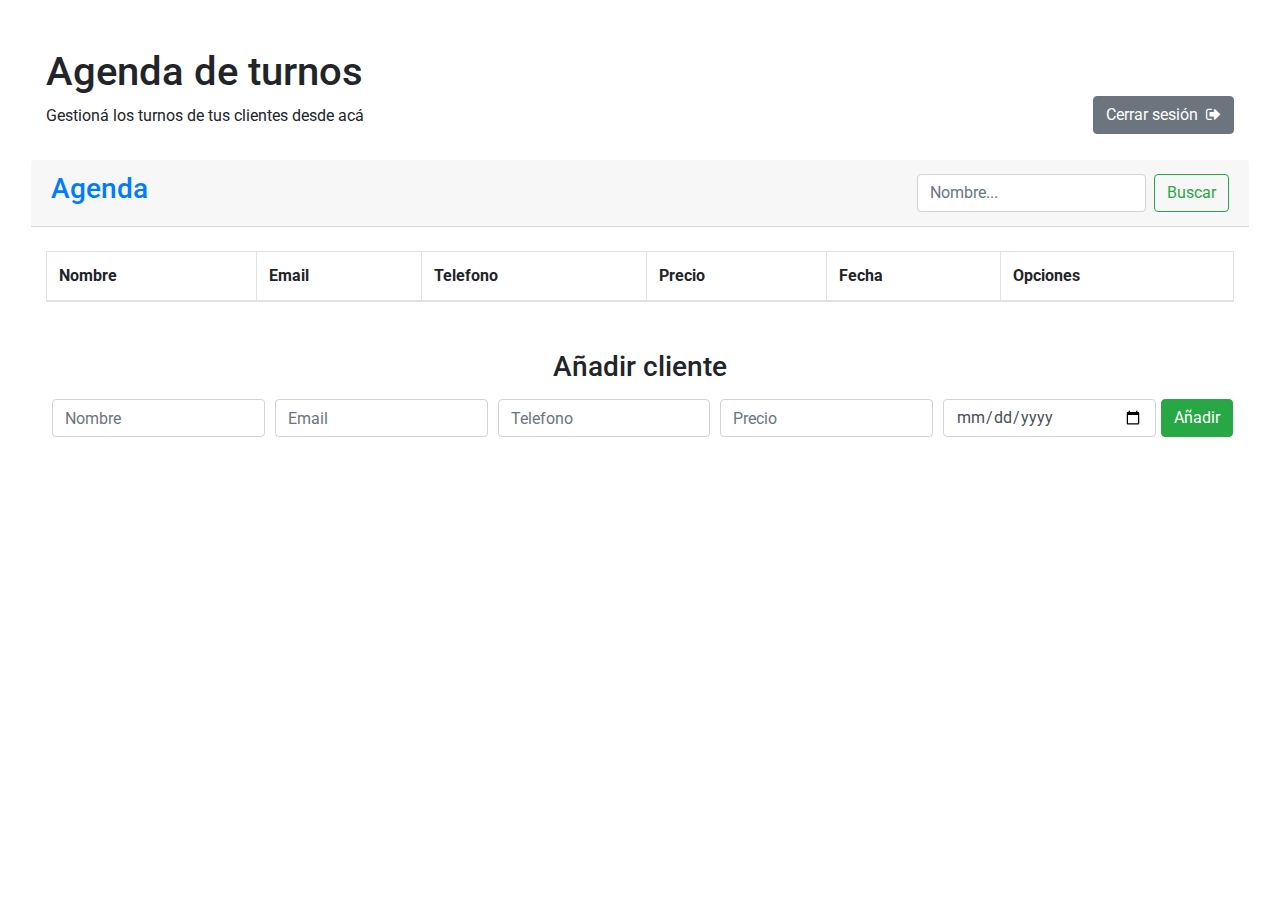
<file: src/main/resources/templates/index.html>
<!DOCTYPE html>
<html lang="es" xmlns:th="http://www.thymeleaf.org">
<head>
    <meta charset="UTF-8">
    <meta http-equiv="X-UA-Compatible" content="IE=edge">
    <meta name="viewport" content="width=device-width, initial-scale=1.0">
    <title>Agenda</title>

    <link rel="stylesheet" href="https://stackpath.bootstrapcdn.com/bootstrap/4.3.1/css/bootstrap.min.css" integrity="sha384-ggOyR0iXCbMQv3Xipma34MD+dH/1fQ784/j6cY/iJTQUOhcWr7x9JvoRxT2MZw1T" crossorigin="anonymous">

    <link rel="preconnect" href="https://fonts.googleapis.com">
    <link rel="preconnect" href="https://fonts.gstatic.com" crossorigin>
    <link href="https://fonts.googleapis.com/css2?family=Roboto:wght@100;300&display=swap" rel="stylesheet">

    <link rel="stylesheet" href="https://cdnjs.cloudflare.com/ajax/libs/font-awesome/4.7.0/css/font-awesome.min.css">

    <link rel="stylesheet" th:href="@{/css/styles.css}">
</head>
<body>
    
    <div class="container-fluid">
        <div class="row mt-5 ml-3 mr-3">
            <div class="col-10">
                <h1 class="text-left text-gray-800">Agenda de turnos</h1>
                <p class="text-gray-800 description">Gestioná los turnos de tus clientes desde acá</p>
            </div>

            <div class="col-2 text-right mt-5">
              <a th:href="@{/logout}">
                <button type="button" class="btn btn-secondary">Cerrar sesión<i class="fa fa-sign-out ml-2" aria-hidden="true"></i></button>
              </a>
            </div>
        </div>
        

        <div class="agenda_conteiner ml-3 mr-3 mt-3 pb-3">

            <div class="col-12 table_title_conteiner card-header d-flex justify-content-between">
                <h3 class="text-primary">Agenda</h3>

                <form class="form-inline" onsubmit="return false">
                  <input class="form-control mr-sm-2" id="inputBuscarNombre" type="search" placeholder="Nombre..." aria-label="Search">
                  <button class="btn btn-outline-success my-2 my-sm-0" type="button" onclick="buscarPorNombre()">Buscar</button>
                </form>
            </div>

            <div class="col-12 mt-4">
                <table class="table table-bordered" id="usersTable">
                    <thead>
                        <tr>
                            <th>Nombre</th>
                            <th>Email</th>
                            <th>Telefono</th>
                            <th>Precio</th>
                            <th>Fecha</th>
                            <th>Opciones</th>
                        </tr>
                    </thead>
                    <tbody id="tbody">
                      
                    </tbody>
              </table>
            </div>

            <h3 class="text-center mb-2 text-gray-800 mt-5">Añadir cliente</h2>

            <form>
                <div class="form-row m-3">
                  <div class="col">
                    <input id="inputNombre" type="text" class="form-control" placeholder="Nombre">
                  </div>
                  <div class="col">
                    <input id="inputEmail" type="text" class="form-control" placeholder="Email">
                  </div>
                  <div class="col">
                    <input id="inputTelefono" type="text" class="form-control" placeholder="Telefono">
                  </div>
                  <div class="col">
                    <input id="inputPrecio" type="text" class="form-control" placeholder="Precio">
                  </div>
                  <div class="col">
                    <input id="inputFecha" type="date" class="form-control" placeholder="Fecha">
                  </div>
                  <button class="btn btn-success float-right" onclick="agregarCliente()">  Añadir  </button>
                </div>
            </form>

        </div>

    </div>

    <script src="https://code.jquery.com/jquery-3.3.1.slim.min.js" integrity="sha384-q8i/X+965DzO0rT7abK41JStQIAqVgRVzpbzo5smXKp4YfRvH+8abtTE1Pi6jizo" crossorigin="anonymous"></script>
    <script src="https://cdnjs.cloudflare.com/ajax/libs/popper.js/1.14.7/umd/popper.min.js" integrity="sha384-UO2eT0CpHqdSJQ6hJty5KVphtPhzWj9WO1clHTMGa3JDZwrnQq4sF86dIHNDz0W1" crossorigin="anonymous"></script>
    <script src="https://stackpath.bootstrapcdn.com/bootstrap/4.3.1/js/bootstrap.min.js" integrity="sha384-JjSmVgyd0p3pXB1rRibZUAYoIIy6OrQ6VrjIEaFf/nJGzIxFDsf4x0xIM+B07jRM" crossorigin="anonymous"></script>

    <script th:src="@{/js/controllerIndex.js}"></script>
</body>
</html>
</file>
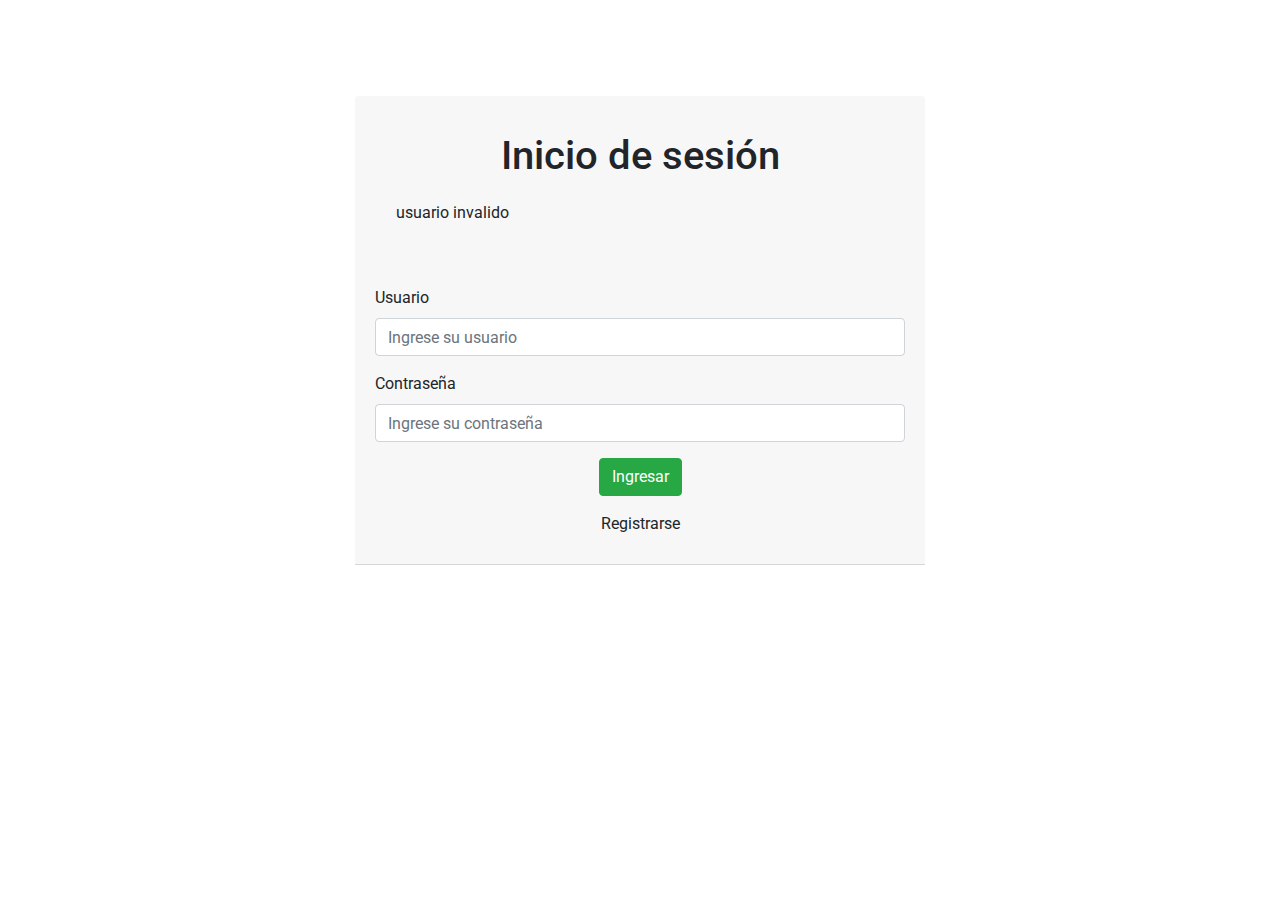
<file: src/main/resources/templates/login.html>
<!DOCTYPE html>
<html lang="es" xmlns:th="http://www.thymeleaf.org">
<head>
    <meta charset="UTF-8">
    <meta http-equiv="X-UA-Compatible" content="IE=edge">
    <meta name="viewport" content="width=device-width, initial-scale=1.0">
    <title>Login</title>

    <link rel="stylesheet" href="https://stackpath.bootstrapcdn.com/bootstrap/4.3.1/css/bootstrap.min.css" integrity="sha384-ggOyR0iXCbMQv3Xipma34MD+dH/1fQ784/j6cY/iJTQUOhcWr7x9JvoRxT2MZw1T" crossorigin="anonymous">

    <link rel="preconnect" href="https://fonts.googleapis.com">
    <link rel="preconnect" href="https://fonts.gstatic.com" crossorigin>
    <link href="https://fonts.googleapis.com/css2?family=Roboto:wght@100;300&display=swap" rel="stylesheet">

    <link rel="stylesheet" href="https://cdnjs.cloudflare.com/ajax/libs/font-awesome/4.7.0/css/font-awesome.min.css">

    <link rel="stylesheet" th:href="@{/css/styles.css}">
</head>
<body>

    <div class="container">
        <div class="row mt-5 justify-content-center">
            
            <div class="login_conteiner col-6 card-header mt-5">

                <h1 class="text-center text-gray-800 mt-4">Inicio de sesión</h1>
                <form name="f" th:action="@{/login}" method="POST">
                    
                    <div th:if="${param.error}" class="alert alert-error">
                        usuario invalido
                    </div>
                    
                    <div class="form-group mt-5">
                      <label for="username">Usuario</label>
                      <input type="text" class="form-control" id="username" name="username" aria-describedby="emailHelp" placeholder="Ingrese su usuario">
                    </div>
                    <div class="form-group">
                      <label for="password">Contraseña</label>
                      <input type="password" class="form-control" id="password" name="password" placeholder="Ingrese su contraseña">
                    </div>
                    
                    <button type="submit" class="btn btn-success mx-auto d-block m-3">Ingresar</button>
                    <a th:href="@{register}"><p class="text-center">Registrarse</p></a>
                    
                </form>
            </div>
        </div>
    </div>
    
    <script src="https://code.jquery.com/jquery-3.3.1.slim.min.js" integrity="sha384-q8i/X+965DzO0rT7abK41JStQIAqVgRVzpbzo5smXKp4YfRvH+8abtTE1Pi6jizo" crossorigin="anonymous"></script>
    <script src="https://cdnjs.cloudflare.com/ajax/libs/popper.js/1.14.7/umd/popper.min.js" integrity="sha384-UO2eT0CpHqdSJQ6hJty5KVphtPhzWj9WO1clHTMGa3JDZwrnQq4sF86dIHNDz0W1" crossorigin="anonymous"></script>
    <script src="https://stackpath.bootstrapcdn.com/bootstrap/4.3.1/js/bootstrap.min.js" integrity="sha384-JjSmVgyd0p3pXB1rRibZUAYoIIy6OrQ6VrjIEaFf/nJGzIxFDsf4x0xIM+B07jRM" crossorigin="anonymous"></script>

</body>
</html>
</file>
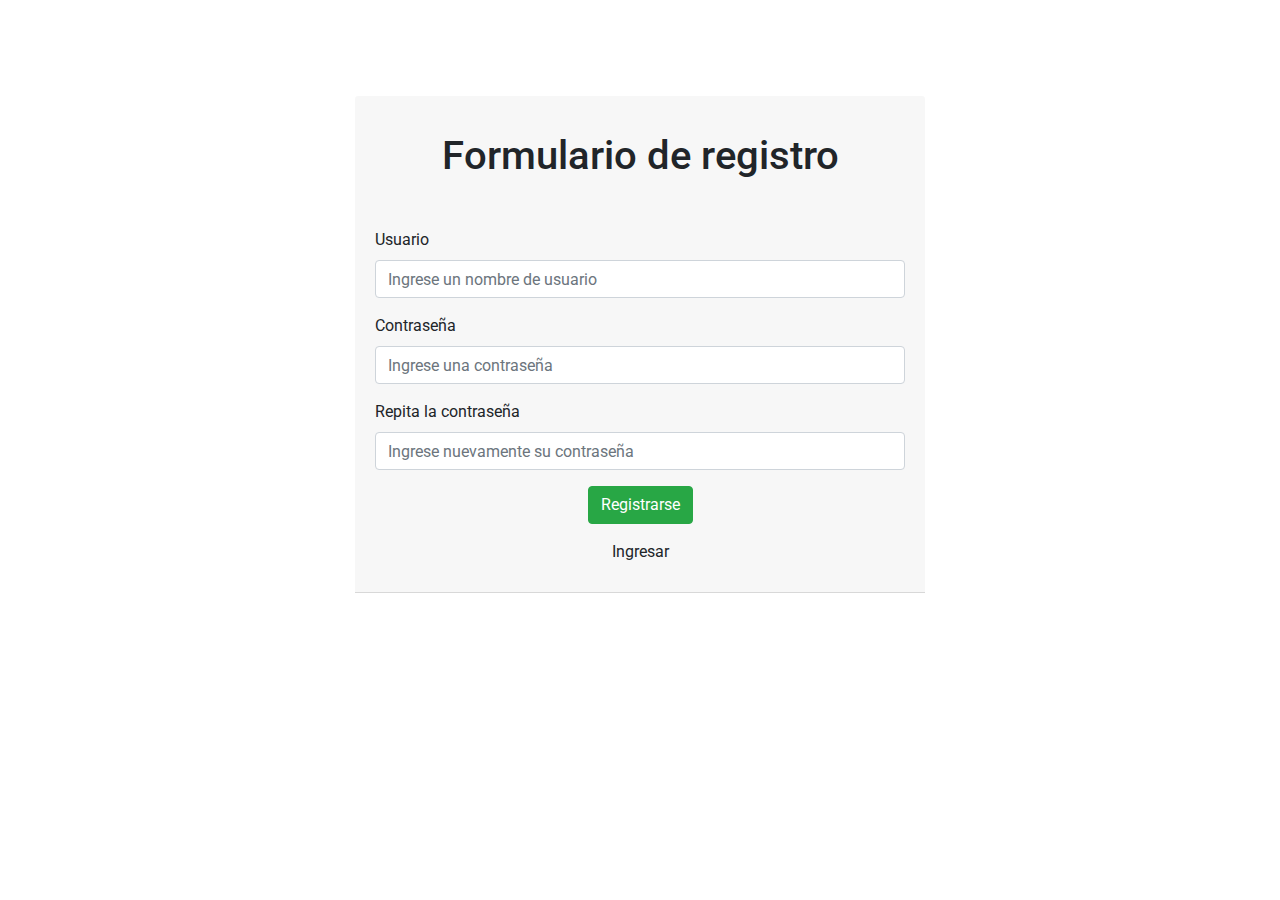
<file: src/main/resources/templates/register.html>
<!DOCTYPE html>
<html lang="es" xmlns:th="http://www.thymeleaf.org">
<head>
    <meta charset="UTF-8">
    <meta http-equiv="X-UA-Compatible" content="IE=edge">
    <meta name="viewport" content="width=device-width, initial-scale=1.0">
    <title>Registro</title>

    <link rel="stylesheet" href="https://stackpath.bootstrapcdn.com/bootstrap/4.3.1/css/bootstrap.min.css" integrity="sha384-ggOyR0iXCbMQv3Xipma34MD+dH/1fQ784/j6cY/iJTQUOhcWr7x9JvoRxT2MZw1T" crossorigin="anonymous">

    <link rel="preconnect" href="https://fonts.googleapis.com">
    <link rel="preconnect" href="https://fonts.gstatic.com" crossorigin>
    <link href="https://fonts.googleapis.com/css2?family=Roboto:wght@100;300&display=swap" rel="stylesheet">

    <link rel="stylesheet" href="https://cdnjs.cloudflare.com/ajax/libs/font-awesome/4.7.0/css/font-awesome.min.css">

    <link rel="stylesheet" th:href="@{/css/styles.css}">
</head>
<body>

    <div class="container">
        <div class="row mt-5 justify-content-center">
            
            <div class="login_conteiner col-6 card-header mt-5">

                <h1 class="text-center text-gray-800 mt-4">Formulario de registro</h1>
                <form onsubmit="return false">
                    <div class="form-group mt-5">
                      <label for="exampleInputEmail1">Usuario</label>
                      <input type="text" class="form-control" id="inputUsername" aria-describedby="emailHelp" placeholder="Ingrese un nombre de usuario">
                    </div>
                    <div class="form-group">
                      <label for="exampleInputPassword1">Contraseña</label>
                      <input type="password" class="form-control" id="inputPassword" placeholder="Ingrese una contraseña">
                    </div>

                    <div class="form-group">
                        <label for="exampleInputPasswordRepeat">Repita la contraseña</label>
                        <input type="password" class="form-control" id="inputPasswordRepeat" placeholder="Ingrese nuevamente su contraseña">
                    </div>
                    
                    <button type="button" class="btn btn-success mx-auto d-block m-3" onclick="registrarUsuario()">Registrarse</button>
                    <a th:href="@{login}"><p class="text-center">Ingresar</p></a>
                    
                </form>
            </div>
        </div>
    </div>
    
    <script src="https://code.jquery.com/jquery-3.3.1.slim.min.js" integrity="sha384-q8i/X+965DzO0rT7abK41JStQIAqVgRVzpbzo5smXKp4YfRvH+8abtTE1Pi6jizo" crossorigin="anonymous"></script>
    <script src="https://cdnjs.cloudflare.com/ajax/libs/popper.js/1.14.7/umd/popper.min.js" integrity="sha384-UO2eT0CpHqdSJQ6hJty5KVphtPhzWj9WO1clHTMGa3JDZwrnQq4sF86dIHNDz0W1" crossorigin="anonymous"></script>
    <script src="https://stackpath.bootstrapcdn.com/bootstrap/4.3.1/js/bootstrap.min.js" integrity="sha384-JjSmVgyd0p3pXB1rRibZUAYoIIy6OrQ6VrjIEaFf/nJGzIxFDsf4x0xIM+B07jRM" crossorigin="anonymous"></script>

    <script th:src="@{/js/controllerRegister.js}"></script>
</body>
</html>
</file>
